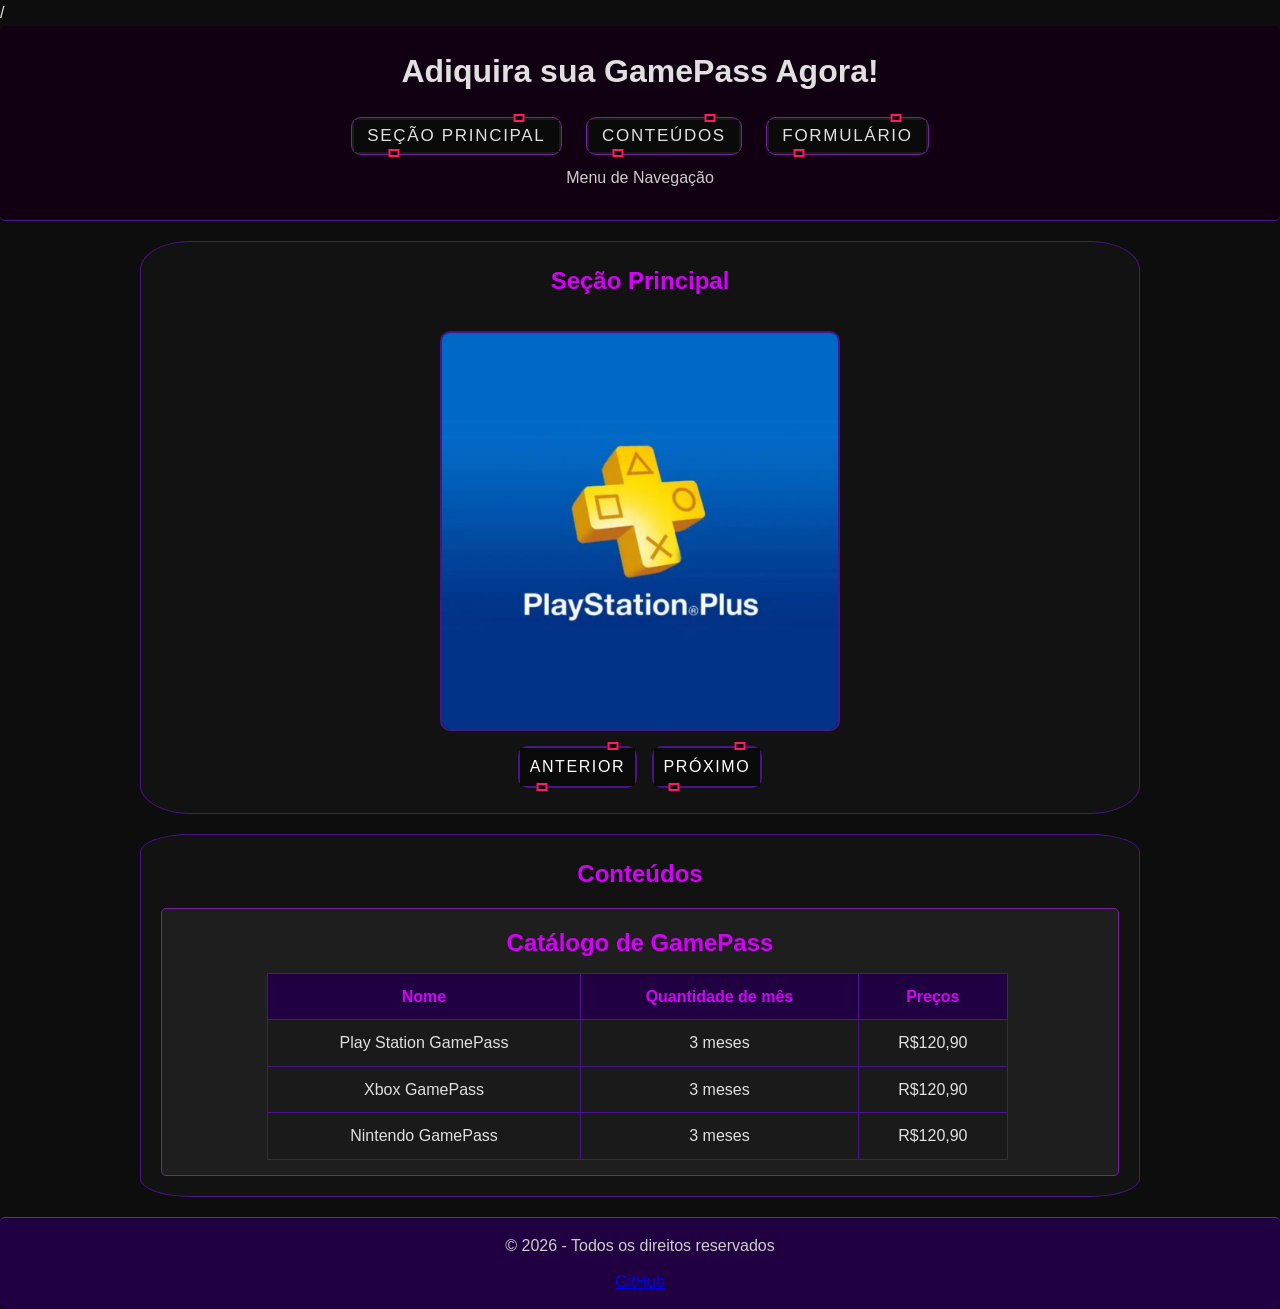
<file: tabela.b/index.html>
<!DOCTYPE html>
<html lang="pt-br">

<head>
    <meta charset="UTF-8">
    <meta name="viewport" content="width=device-width, initial-scale=1.0">
    <title>Venda de GamePass</title>
    /
    <link rel="stylesheet" href="style1.css"> </head>

    <body>

        <header>
            <h1>Adiquira sua GamePass Agora!</h1>
            <nav>
                <nav>
                    <a href="#principal" class="btn"><button><span>Seção principal</span><i></i></button></a>
                    <a href="#conteudos" class="btn"><button><span>Conteúdos</span><i></i></button></a>
                    <a href="formulario.html" class="btn"><button><span>formulário</span><i></i></button></a>
                </nav>
                <p>Menu de Navegação</p>
            </nav>
        </header>

        <main>

            <section id="principal">
                <h2>Seção Principal</h2>
                <div class="carrosel">
                    <img src="imagem1.avif" class="ativa">
                    <img src="imagem2.jpg">
                    <img src="imagem3.jpg">
                </div>
                <div class="botoes">
                    <button>
                        <span>Anterior</span><i></i>
                    </button>

                    <button>
                        <span>Próximo</span><i></i>
                    </button> 

                </div>
            </section>

            <section id="conteudos">
                <h2>Conteúdos</h2>
                <!--inicio-->
                <article>
                    <h2>Catálogo de GamePass</h2>
                    <table class="tabela-gamepass" border="1">
                        <thead>
                            <tr>
                                <th>Nome</th>
                                <th>Quantidade de mês</th>
                                <th>Preços</th>
                            </tr>
                        </thead>
                        <tbody>
                            <tr>
                                <td>Play Station GamePass</td>
                                <td>3 meses</td>
                                <td>R$120,90</td>
                            </tr>
                            <td>Xbox GamePass</td>
                            <td>3 meses</td>
                            <td>R$120,90</td>
                            </tr>
                            <tr>
                                <td>Nintendo GamePass</td>
                                <td>3 meses</td>
                                <td>R$120,90</td>
                            </tr>
                        </tbody>
                    </table>
                </article>



        </main>

        <footer>
            <p>&copy; 2026 - Todos os direitos reservados</p>
            <a href="https://github.com/">GitHub</a>
        
        </footer>
        <script src="aula.js"></script>
    </body>

</html>
</file>
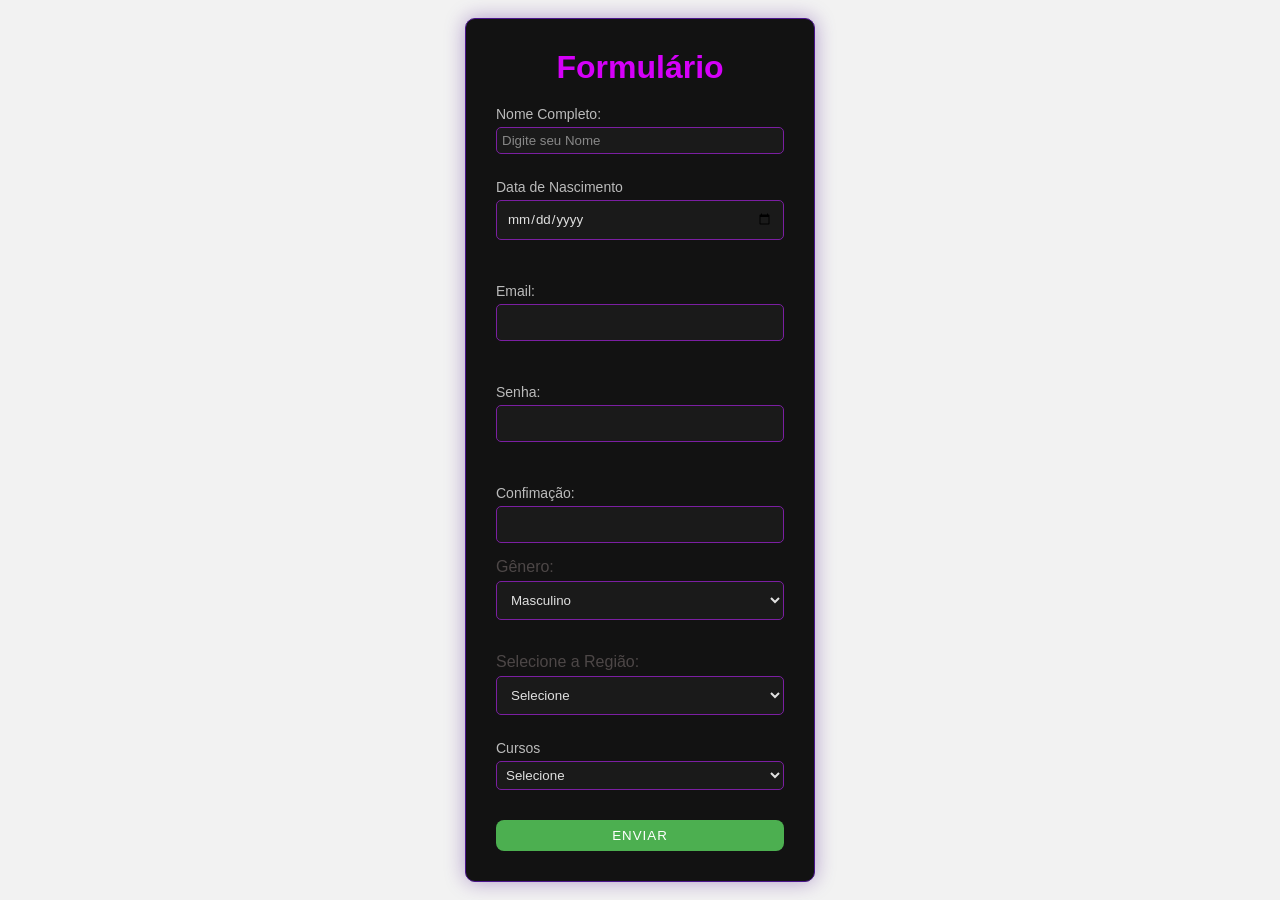
<file: tabela.b/formulario.html>
<!DOCTYPE html>
<html lang="pt-br">

<head>
    <meta charset="UTF-8">
    <meta name="viewport" content="width=device-width, initial-scale=1.0">
    <link rel="stylesheet" href="style3.css">
    <title>Document</title>
</head>
    <style>
        * {
            margin: 0;
            padding: 0;
            box-sizing: border-box;
            font-family: Arial, Helvetica, sans-serif;
        }

        body {
            background-color: #f2f2f2;
        }

        .formulariio {
            width: 350px;
            margin: 50px auto;
            padding: 20px;
            background-color: white;
            border: 1px solid #ccc;
        }

        h2 {
            text-align: center;
            margin-bottom: 15px;
        }

        label {
            display: block;
            margin-top: 10px;
        }

        .campo {
            width: 100%;
            padding: 5px;
            margin-top: 5px;
        }

        button {
            margin-top: 15px;
            width: 100%;
            padding: 8px;
            background-color: #4caf50;
            color: white;
            border: none;
        }
    </style>

<body>
    <form class="formulario" onsubmit="alert('Dados salvo com sucesso!')">
        <h1>Formulário</h1>
        <label>Nome Completo:</label>
        <input type="text" class="campo" maxlength="30" placeholder="Digite seu Nome">
        
       <label>Data de Nascimento</label>
       <input type="date"> <br><br>

        <label>Email:</label>
        <input type="text" id="email"> <br><br>

        <label>Senha:</label>
        <input type="password" name="senha"> <br><br>
        <label>Confimação:</label>
        <input type="password" name="confirmação">

        Gênero:
        <select>
            <option type="checkbox" name="genero">Masculino<br><br>
            <option type="checkbox" name="genero">Feminino<br><br>

        </select>
        <br><br> Selecione a Região:
        <select>
            <option type="checkbox" name="selecione"> Selecione
            <option type="radio" name="regiao" value="sul"> Sul
            <option type="radio" name="regiao" value="sudeste"> Sudeste
            <option type="radio" name="regiao" value="norte"> Norte
            <option type="radio" name="regiao" value="nordeste"> Nordeste
            <option type="radio" name="regiao" value="centroeste"> Centro Este
        </select>

        <label>Cursos</label>
        <select class="campo" required>
            <option type="checkbox" name="selecione"> Selecione
            <option value="ds"> Desenvolvimento de sistemas</option>
            <option value="info"> Informatica</option>
            <option value="redes"> Redes</option> 
         </select>

        <form>
            <button onclick="enviar()">Enviar</button>
        </form>
</body>

</html>
</file>
<file: tabela.b/style1.css>
body {
    font-family: Arial, Helvetica, sans-serif;
    background-color: #0d0d0d;          /* preto bem escuro */
    color: #e0e0e0;                     /* cinza claro para legibilidade */
    line-height: 1.6;
}

/* RESET */
* {
    margin: 0;
    padding: 0;
    box-sizing: border-box;
}

/* box model */
header {
    background-color: #110011;          /* roxo muito escuro */
    padding: 20px;
    border-bottom: 1px solid #4a148c;  /* roxo médio */
    margin-bottom: 20px;
    text-align: center;
    border-radius: 5px;
}

/* menu */
nav {
    margin-top: 10px;
}

nav button {
    text-align: center;
    padding: 8px 15px;
    margin: 10px;
    border: 1px solid #7b1fa2;         /* roxo */
    background-color: #1a1a1a;          /* cinza bem escuro */
    color: #e0e0e0;
    cursor: pointer;
    border-radius: 10px;
    transition: all 0.25s;
}

nav button:hover {
    background-color: #4a148c;          /* roxo médio */
    border-color: #d500f9;
}

/* seções */
section {
    background-color: #121212;          /* preto quase puro */
    max-width: 1000px;
    margin: 0 auto;
    padding: 20px;
    margin-bottom: 20px;
    border: 1px solid #4a148c;         /* roxo escuro */
    border-radius: 5%;
}

/* títulos */
h2 {
    text-align: center;
    margin-bottom: 10px;
    color: #d500f9;                     /* roxo vibrante */
}

/* parágrafos */
p {
    text-align: center;
    margin-bottom: 10px;
    color: #cccccc;
}

/* artigos */
article {
    border: 1px solid #7b1fa2;         /* roxo médio */
    padding: 15px;
    margin-top: 15px;
    text-align: center;
    border-radius: 5px;
    background-color: #1e1e1e;
}

/* lista */
ul {
    list-style-position: inside;
    color: #bbbbbb;
}

/* rodapé */
footer {
    background-color: #200040;          /* roxo bem escuro */
    color: #e0e0e0;
    text-align: center;
    padding: 15px;
    margin-top: 20px;
    border-top: 1px solid #7b1fa2;
    border-radius: 5px;
}

/* carrossel */
.carrosel {
    width: 400px;
    height: 400px;
    margin: 30px auto 10px;
    overflow: hidden;
    border-radius: 10px;
    border: 2px solid #4a148c;
    background: #000;
}

.carrosel img {
    width: 100%;
    height: 100%;
    object-fit: cover;
    display: none;
}

.carrosel img.ativa {
    display: block;
}

/* botões do carrossel */
.botoes {
    text-align: center;
}

.botoes button {
    padding: 12px;
    margin: 5px;
    border-radius: 10px;
    border: none;
    cursor: pointer;
    background-color: #4a148c;          /* roxo escuro */
    color: white;
    font-size: 16px;
    transition: all 0.25s;
}

.botoes button:hover {
    background-color: #7b1fa2;
    box-shadow: 0 0 12px rgba(213, 0, 249, 0.5);
}

/* tabela */
.tabela-gamepass {
    width: 80%;
    margin-left: 90px;
    border-collapse: collapse;
    border-radius: 5px;
    background: #1a1a1a;
}

.tabela-gamepass th,
.tabela-gamepass td {
    padding: 10px;
    border: 1px solid #4a148c;
    color: #e0e0e0;
}

.tabela-gamepass th {
    background: #200040;
    color: #d500f9;
}

/* ────────────────────────────────────────────────
   Botões neon / futuristas (mantidos exatamente iguais)
──────────────────────────────────────────────── */
button {
    text-transform: uppercase;
    letter-spacing: 0.1em;
    padding: 10px 30px;
    transition: 0.5s;
    position: relative;
    font-size: 17px;
    background: #111;
    border: none;
    color: #fff;
}

button:hover {
    letter-spacing: 0.25em;
    background: #c51162;                /* vermelho-rosa neon */
    color: #c51162;
    box-shadow: 0 0 45px #c51162;
}

button::before {
    content: '';
    position: absolute;
    inset: 2px;
    background: #0a0a0a;
}

button span {
    position: relative;
    z-index: 1;
}

button i {
    position: absolute;
    inset: 0;
    display: block;
}

button i::before {
    content: '';
    position: absolute;
    border: 2px solid #ff1867;
    width: 7px;
    height: 4px;
    top: -3.5px;
    left: 80%;
    background: #0a0a0a;
    transform: translateX(-50%);
    transition: 0.5s;
}

button:hover i::before {
    width: 20px;
    left: 20%;
}

button i::after {
    content: '';
    position: absolute;
    border: 2px solid #ff1867;
    width: 7px;
    height: 4px;
    bottom: -3.5px;
    left: 20%;
    background: #0a0a0a;
    transform: translateX(-50%);
    transition: 0.5s;
}

button:hover i::after {
    width: 20px;
    left: 80%;
}

/* Botões ícones sociais (mantidos 100% iguais) */
.button {
    cursor: pointer;
    width: 50px;
    height: 50px;
    border-radius: 50%;
    border: none;
    position: relative;
    z-index: 0;
    display: flex;
    align-items: center;
    justify-content: center;
    margin-left: 10px;
    transition: transform 0.15s ease, box-shadow 0.3s ease;
    overflow: hidden;
}

.button:nth-child(6) {
    background: #0d1117;
    box-shadow: 0 4px 12px rgba(0, 0, 0, 0.4);
}

.button svg {
    width: 32px;
    height: 32px;
    color: white;
    transition: transform 0.4s ease, filter 0.4s ease;
    z-index: 2;
}

.button:nth-child(6)::before {
    content: "";
    position: absolute;
    inset: 0;
    border-radius: 50%;
    background: radial-gradient(
        circle at 30% 30%,
        rgba(88, 101, 242, 0.18) 0%,
        rgba(88, 101, 242, 0) 60%
    );
    opacity: 0;
    transition: opacity 0.5s ease;
    z-index: 1;
    pointer-events: none;
}

.button:nth-child(6):hover {
    transform: scale(1.08);
    box-shadow: 0 8px 25px rgba(0, 0, 0, 0.5);
}

.button:nth-child(6):hover::before {
    opacity: 1;
    animation: githubPulse 2.5s infinite ease-in-out;
}

.button:nth-child(6):hover svg {
    transform: rotate(12deg) scale(1.12);
    filter: drop-shadow(0 0 6px rgba(88, 101, 242, 0.7));
}

@keyframes githubPulse {
    0%, 100% {
        transform: scale(1);
        opacity: 0.6;
    }
    50% {
        transform: scale(1.6);
        opacity: 0.15;
    }
}

.button:active {
    transform: scale(0.92) !important;
    transition: transform 0.08s ease;
}

@media (prefers-reduced-motion: no-preference) {
    .button:nth-child(6):hover svg {
        animation: subtleSpin 10s linear infinite;
    }
}

@keyframes subtleSpin {
    from {
        transform: rotate(0deg) scale(1.12);
    }
    to {
        transform: rotate(360deg) scale(1.12);
    }
}
</file>
<file: tabela.b/style3.css>
/* Centraliza a página */
body {
    margin: 0;
    height: 100vh;
    display: flex;
    justify-content: center;
    align-items: center;
    background-color: #0d0d0d; /* preto bem escuro */
    font-family: Arial, Helvetica, sans-serif;
    color: #4d4747;
}

/* Caixa do formulário */
form {
    background-color: #121212; /* preto quase puro */
    padding: 30px;
    border-radius: 10px;
    border: 1px solid #4a148c; /* roxo escuro */
    box-shadow: 0 0 20px rgba(74, 20, 140, 0.4);
    width: 350px;
}

/* Título */
h1 {
    text-align: center;
    margin-bottom: 20px;
    color: #d500f9; /* roxo vibrante */
}

/* Labels */
label {
    color: #bbbbbb;
    font-size: 14px;
}

/* Inputs e selects */
input, select {
    width: 100%;
    padding: 10px;
    margin-top: 5px;
    margin-bottom: 15px;
    border-radius: 5px;
    border: 1px solid #7b1fa2; /* roxo médio */
    background-color: #1a1a1a;
    color: #e0e0e0;
    box-sizing: border-box;
    transition: 0.3s;
}

/* Placeholder */
input::placeholder {
    color: #888;
}

/* Efeito ao clicar */
input:focus, select:focus {
    outline: none;
    border-color: #d500f9;
    box-shadow: 0 0 8px rgba(213, 0, 249, 0.5);
}

/* Botão (mantendo estilo gamer) */
button {
    width: 100%;
    padding: 10px;
    border-radius: 8px;
    border: 1px solid #7b1fa2;
    background-color: #5309dd;
    color: #e0e0e0;
    cursor: pointer;
    transition: 0.3s;
    text-transform: uppercase;
    letter-spacing: 1px;
}

button:hover {
    background-color: #4a148c;
    border-color: #d500f9;
    box-shadow: 0 0 15px rgba(213, 0, 249, 0.5);
}
</file>
